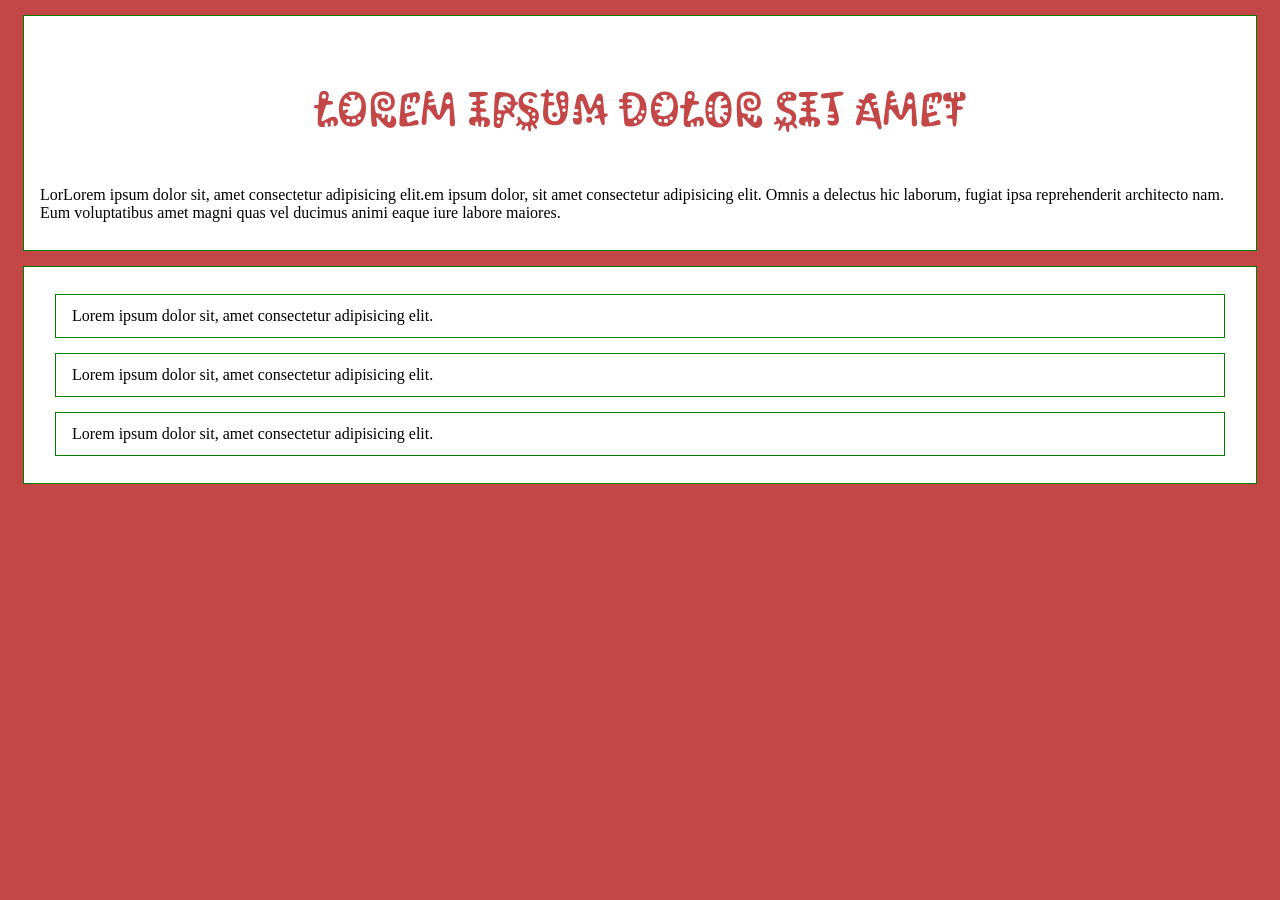
<file: index.html>
<!DOCTYPE html>
<html lang="en">

<head>
    <meta charset="UTF-8">
    <meta name="viewport" content="width=device-width, initial-scale=1.0">
    <title>DIV</title>
    <link rel="preconnect" href="https://fonts.googleapis.com">
    <link rel="preconnect" href="https://fonts.gstatic.com" crossorigin>
    <link href="https://fonts.googleapis.com/css2?family=Kablammo&family=Playpen+Sans:wght@100..800&display=swap"
        rel="stylesheet">
    <style>
        body {
            background-color: rgb(196, 71, 71);

        }

        div {
            background-color: rgb(255, 255, 255);
            padding-left: 16px;
            padding-right: 16px;
            padding-top: 12px;
            padding-bottom: 12px;
            margin: 15px;
            border: 1px solid green;

        }

        h3 {
            color: brown;
            text-align: center;
            font-family: "Kablammo", system-ui;
            font-size: 3rem;

            p {
                color: steelblue text-align: center;
                font-size: 1.25rem;
            }

            /* google fonts*/
    </style>
</head>

<body>
    <div>
        <h3 style="color:rgb(196, 71, 71)">Lorem ipsum dolor sit amet</h3>
        <p>LorLorem ipsum dolor sit, amet consectetur adipisicing elit.em ipsum dolor, sit amet consectetur adipisicing
            elit. Omnis a delectus hic laborum, fugiat ipsa
            reprehenderit architecto nam. Eum voluptatibus amet magni quas vel ducimus animi eaque iure labore maiores.
        </p>

    </div>

    <div>

        <div>Lorem ipsum dolor sit, amet consectetur adipisicing elit.</div>

        <div>Lorem ipsum dolor sit, amet consectetur adipisicing elit.</div>

        <div>Lorem ipsum dolor sit, amet consectetur adipisicing elit.</div>
    </div>
</body>

</html>
</file>
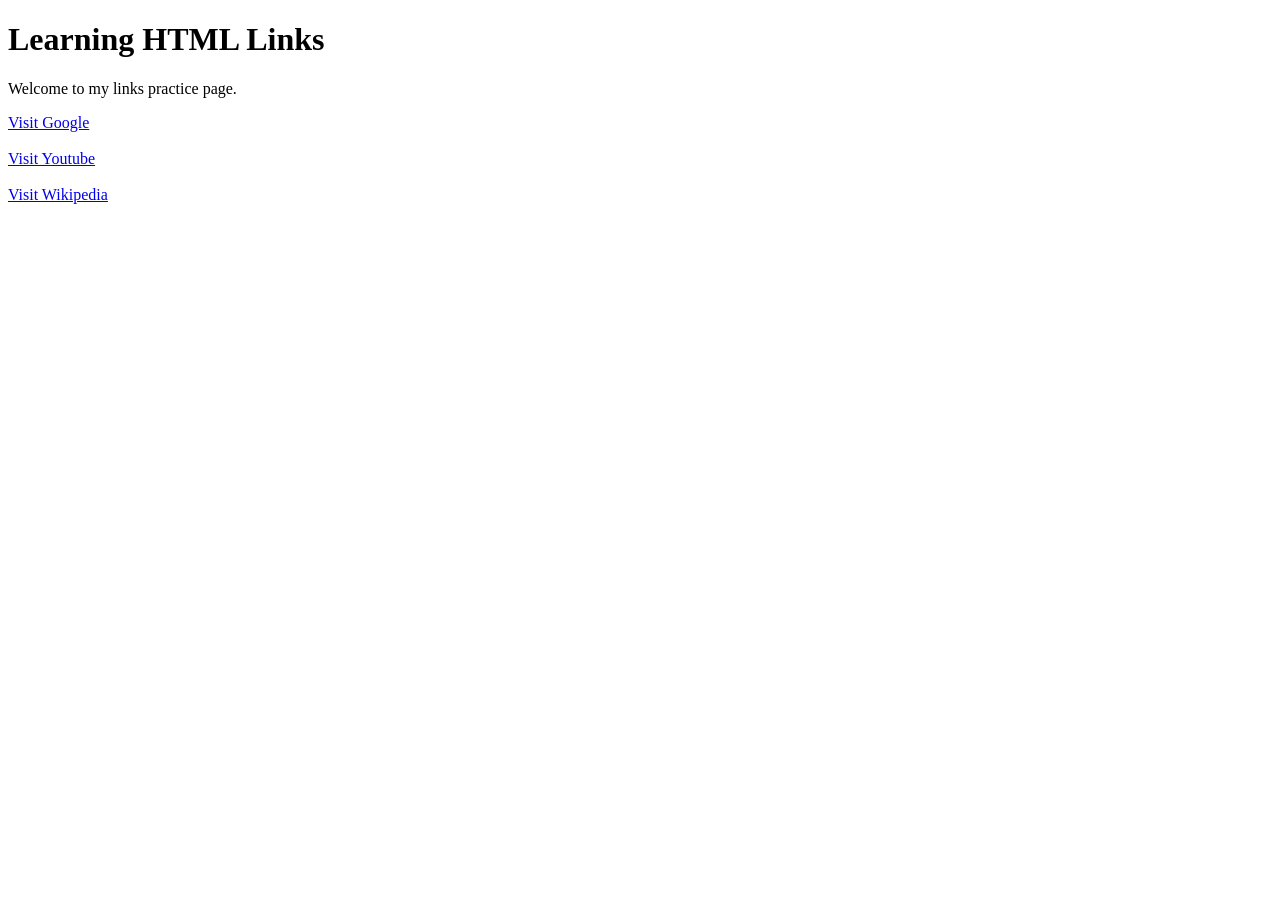
<file: Links/index.html>
<!DOCTYPE html>
<html lang="en">

<head>
    <meta charset="UTF-8">
    <meta name="viewport" content="width=device-width, initial-scale=1.0">
    <title>HTML Links</title>
</head>

<body>
    <h1>Learning HTML Links</h1>
    <p>Welcome to my links practice page.</p>

    <a href="https://www.google.com">Visit Google</a>

    <br><br>
    <a href="https://www.youtube.com">Visit Youtube</a>

    <br><br>
    <a href="https://www.wikipedia.org">Visit Wikipedia</a>


</body>

</html>
</file>
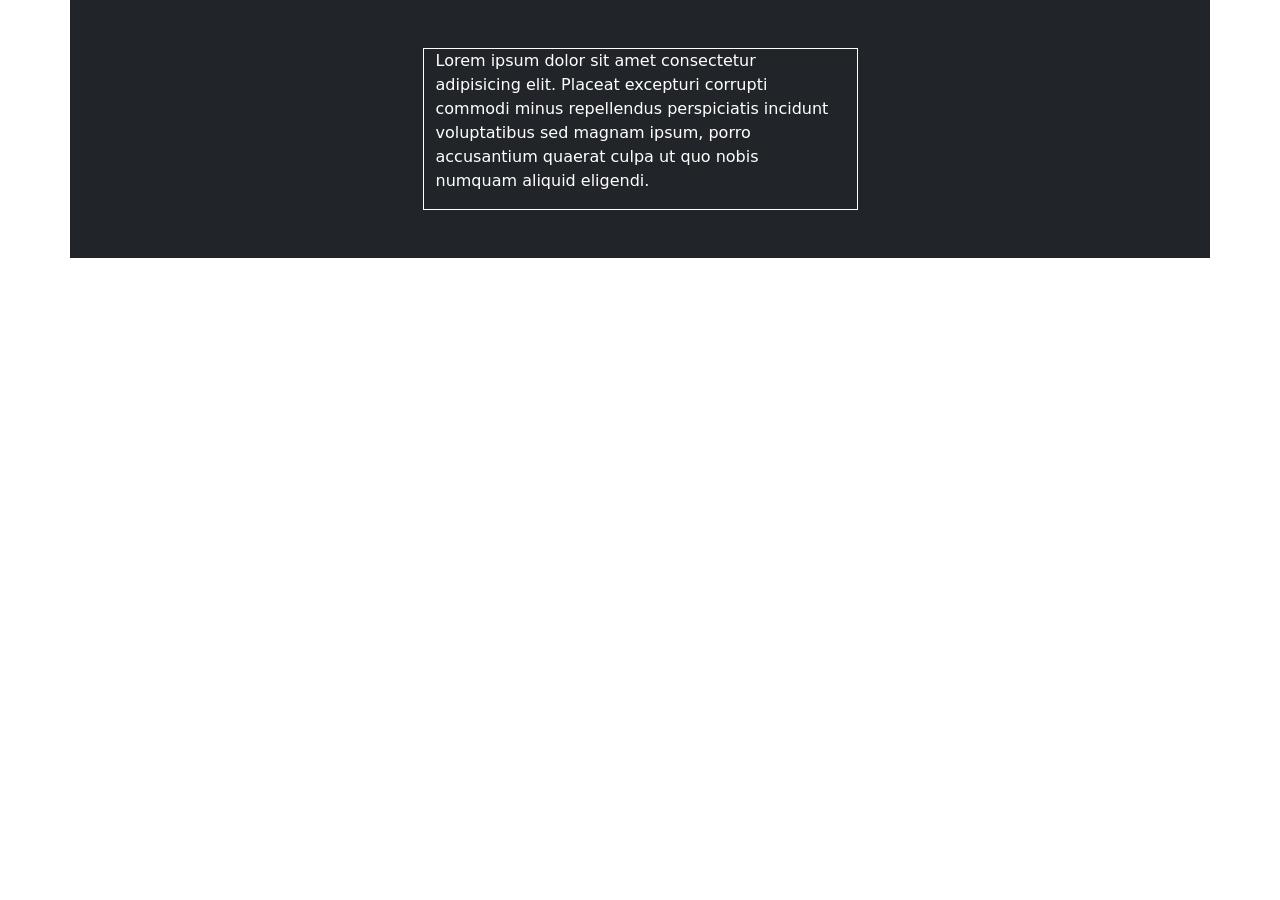
<file: bs-grid.html>
<!DOCTYPE html>
<html lang="en">

<head>
    <meta charset="UTF-8">
    <meta name="viewport" content="width=device-width, initial-scale=1.0">
    <title>BS Grid</title>
    <link href="https://cdn.jsdelivr.net/npm/bootstrap@5.3.8/dist/css/bootstrap.min.css" rel="stylesheet">




</head>

<body>

    <!--.container-->
    <!--.row-->
    <!--.col-->
    <!--xs, sm, md, lg, xl, xxl-->

    <div class="container d-none">
        <div class="row">
            <div class="col-sm-6 border border-danger">
                <p>Lorem ipsum dolor sit amet consectetur adipisicing elit. Beatae consectetur facilis quas nam sint.
                    Optio id amet quam veritatis eaque, maxime facere a similique!</p>
            </div>
            <div class="col-sm-6 border border-primary">
                <p>Lorem ipsum dolor sit amet, consectetur adipisicing elit. Beatae consectetur facilis quas nam sint.
                    Optio id amet quam veritatis eaque, maxime facere a similique!</p>
            </div>
            <div class="col-sm-12 border border-success">
                <p>Lorem ipsum dolor sit amet, consectetur adipisicing elit. Beatae consectetur facilis quas nam sint.
                    Optio id amet quam veritatis eaque, maxime facere a similique!</p>
            </div>
        </div>
    </div>

    <div class="container">
        <div class="row bg-dark p-5 justify-content-center">
            <div class="col-5 border border-white">
                <p class="text-white">Lorem ipsum dolor sit amet consectetur adipisicing elit. Placeat excepturi
                    corrupti commodi minus
                    repellendus perspiciatis incidunt voluptatibus sed magnam ipsum, porro accusantium quaerat culpa ut
                    quo nobis numquam aliquid eligendi.</p>
            </div>
        </div>
    </div>


</body>

</html>
</file>
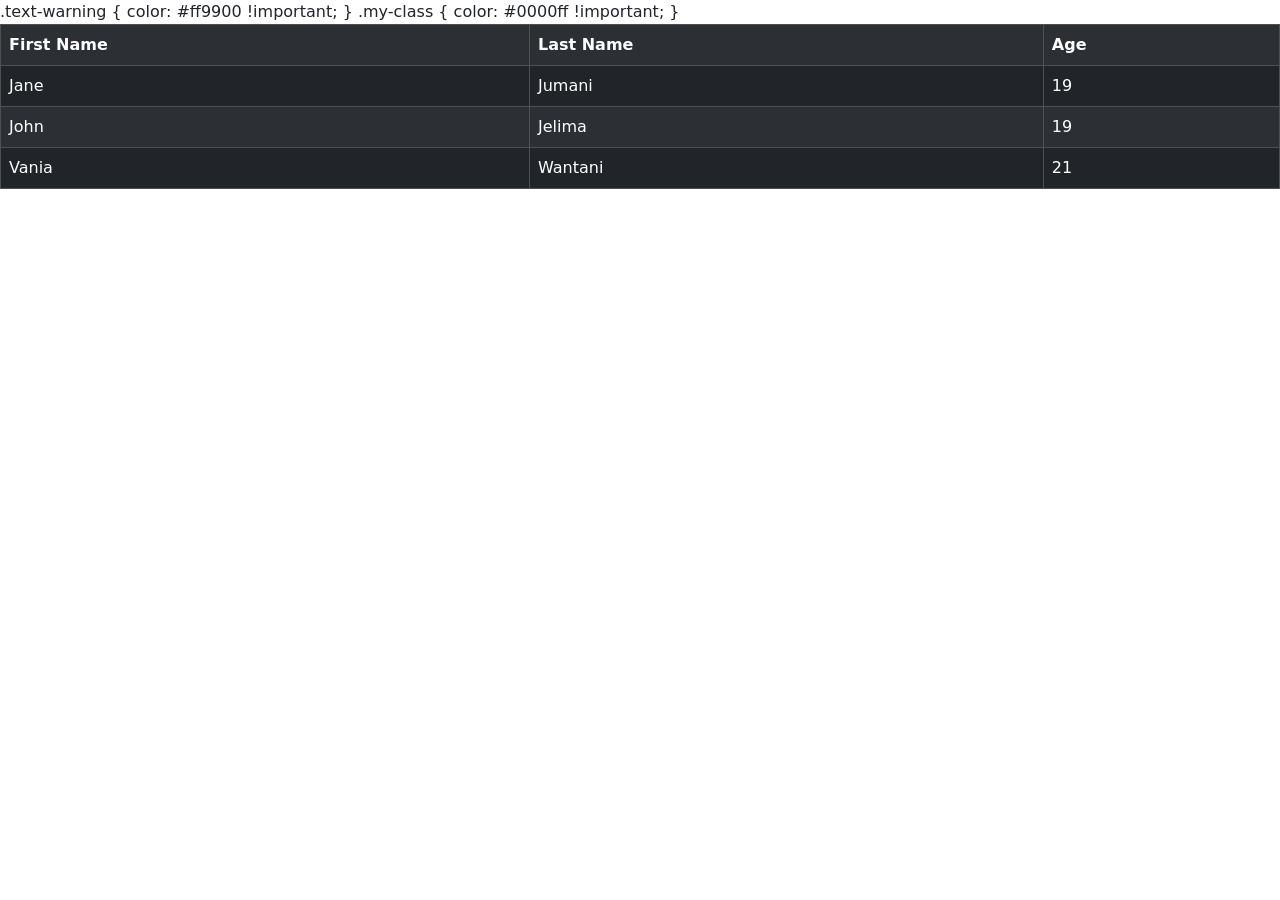
<file: bs_intro.html>
<!DOCTYPE html>
<html lang="en">

<head>
    <meta charset="UTF-8">
    <meta name="viewport" content="width=device-width, initial-scale=1.0">
    <title>Bootstrap intro</title>
    <link href="https://cdn.jsdelivr.net/npm/bootstrap@5.3.8/dist/css/bootstrap.min.css" rel="stylesheet">
    .text-warning {
    color: #ff9900 !important;
    }

    .my-class {
    color: #0000ff !important;
    }
    </style>

</head>

<body>
    <!-- <h1 class=" text-center text-danger">Lorem ipsum, dolor sit amet consectetur adipisicing elit.</h1>

    <p class="text-end text-success text-warning">Lorem ipsum dolor sit amet consectetur adipisicing elit. Molestias
        quos ipsum
        nesciunt neque
        deserunt non,
        voluptatem reprehenderit ab nam veritatis excepturi quisquam, recusandae cumque, aliquid sed eum ea id aut.</p>
    -->


    <table class="table table-dark table-striped table-bordered table-hover">
        <tr>
            <th>First Name</th>
            <th> Last Name</th>
            <th>Age</th>
        </tr>
        <!-- tr>td*3-->
        <tr>
            <td>Jane</td>
            <td>Jumani</td>
            <td class="my-class">19</td>
        </tr>

        <tr>
            <td>John</td>
            <td>Jelima</td>
            <td class="my-class">19</td>
        </tr>

        <tr>
            <td>Vania</td>
            <td>Wantani</td>
            <td class="my-class">21</td>
        </tr>


    </table>



</body>

</html>
</file>
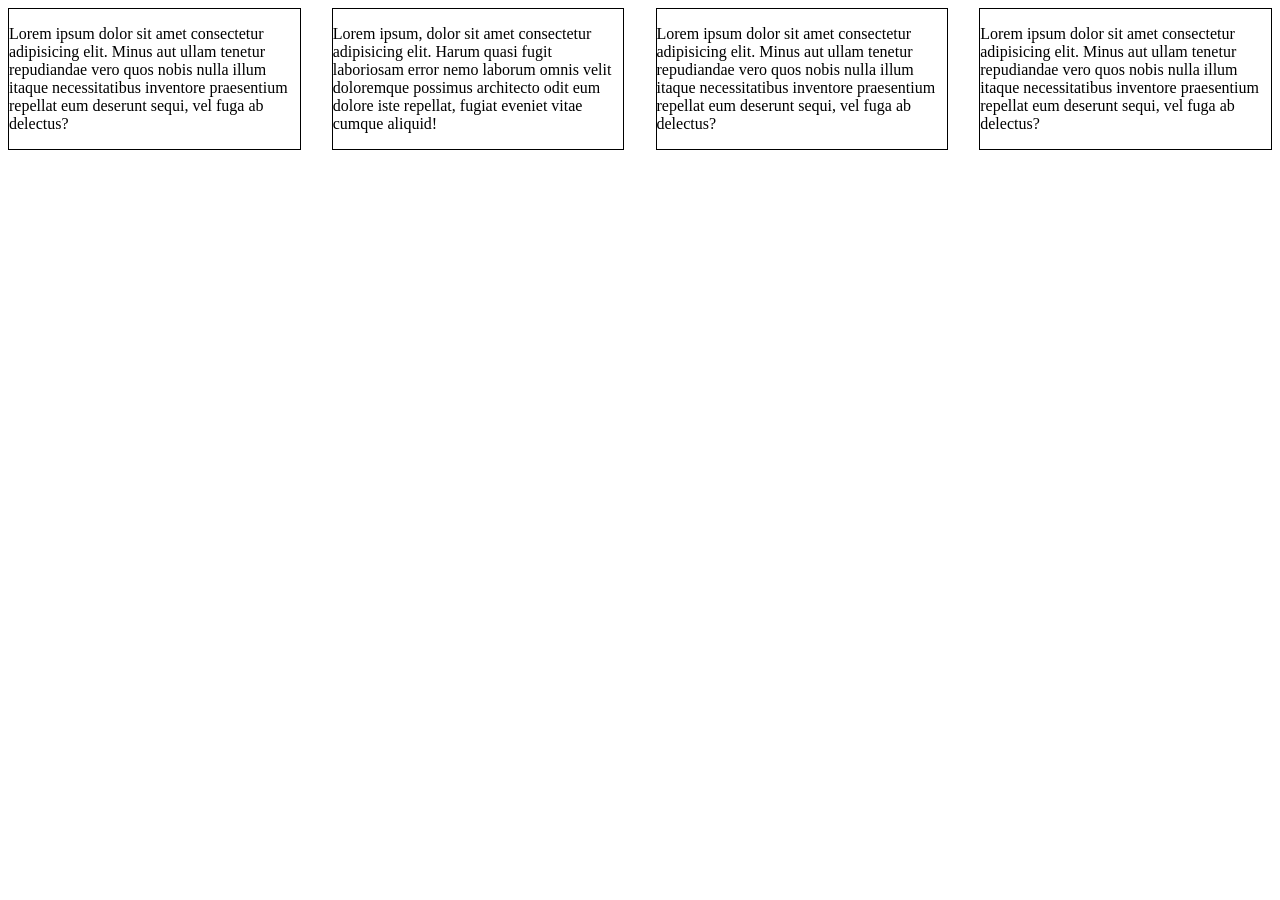
<file: fle.html>
<!DOCTYPE html>
<html lang="en">

<head>
    <meta charset="UTF-8">
    <meta name="viewport" content="width=, initial-scale=1.0">
    <title>CSS FLEX</title>
    <style>
        .main-1 {
            border: 1px solid #808080;
            padding: 10px;
            display: flex;
            justify-content: space-between;
            display: none;
        }

        .smaller {
            border: 1px solid #8c2323;
            height: 100px;
            width: 45%;
        }

        .x {
            width: 60%;
        }

        .y {
            width: 30%;
        }

        .container {
            display: flex;
            justify-content: space-between;
        }


        .s {
            width: 23%;
            border: 1px solid #000000;
        }
    </style>
</head>

<body>

    <!-- Setup username and email -->
    <!-- git config --global user.name "vaniaxdev" -->
    <!-- git config --global user.email "thukusylvi118@gmail.com" -->
    
    <!-- git init -->   
    <!-- git add .  -->
    <!-- git commit -m "Learn HTML and CSS" -->
    


    <div class="main-1">
        <div class="smaller">A</div>
        <div class="smaller y">B</div>
    </div>

    <div class="container">
        <div class="s">
            <p>Lorem ipsum dolor sit amet consectetur adipisicing elit. Minus aut ullam tenetur repudiandae vero quos
                nobis nulla illum itaque necessitatibus inventore praesentium repellat eum deserunt sequi, vel fuga ab
                delectus?</p>
        </div>

        <div class="s">
            <p>Lorem ipsum, dolor sit amet consectetur adipisicing elit. Harum quasi fugit laboriosam error nemo laborum
                omnis velit doloremque possimus architecto odit eum dolore iste repellat, fugiat eveniet vitae cumque
                aliquid!</p>
        </div>

        <div class="s">
            <p>Lorem ipsum dolor sit amet consectetur adipisicing elit. Minus aut ullam tenetur repudiandae vero quos
                nobis nulla illum itaque necessitatibus inventore praesentium repellat eum deserunt sequi, vel fuga ab
                delectus?</p>
        </div>

        <div class="s">
            <p>Lorem ipsum dolor sit amet consectetur adipisicing elit. Minus aut ullam tenetur repudiandae vero quos
                nobis nulla illum itaque necessitatibus inventore praesentium repellat eum deserunt sequi, vel fuga ab
                delectus?</p>
        </div>

    </div>

    </div>

</body>

</html>
</file>
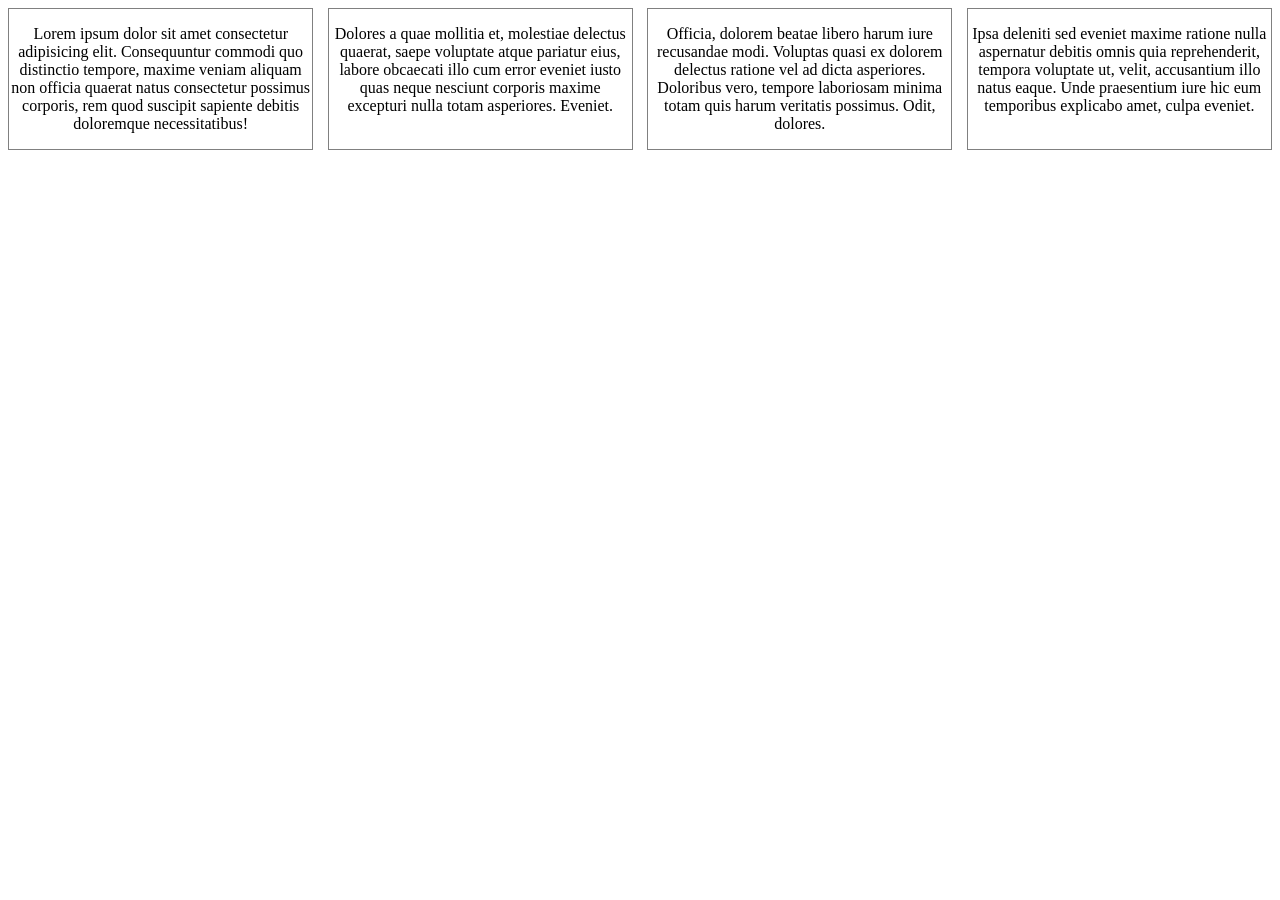
<file: responsive.html>
<!DOCTYPE html>
<html lang="en">

<head>
    <meta charset="UTF-8">
    <meta name="viewport" content="width=device-width, initial-scale=1.0">
    <title>Media Queries</title>
    <!-- CDN -->
    <link rel="stylesheet" href="mine.css">

</head>

<body>



    <!-- emmet shortcuts -->
    <!-- .col>.ro*4>p>lorem -->
    <div class="row">
        <div class="col">
            <p>Lorem ipsum dolor sit amet consectetur adipisicing elit. Consequuntur commodi quo distinctio tempore,
                maxime veniam aliquam non officia quaerat natus consectetur possimus corporis, rem quod suscipit
                sapiente debitis doloremque necessitatibus!</p>
        </div>
        <div class="col">
            <p>Dolores a quae mollitia et, molestiae delectus quaerat, saepe voluptate atque pariatur eius, labore
                obcaecati illo cum error eveniet iusto quas neque nesciunt corporis maxime excepturi nulla totam
                asperiores. Eveniet.</p>
        </div>
        <div class="col">
            <p>Officia, dolorem beatae libero harum iure recusandae modi. Voluptas quasi ex dolorem delectus ratione vel
                ad dicta asperiores. Doloribus vero, tempore laboriosam minima totam quis harum veritatis possimus.
                Odit, dolores.</p>
        </div>
        <div class="col">
            <p>Ipsa deleniti sed eveniet maxime ratione nulla aspernatur debitis omnis quia reprehenderit, tempora
                voluptate ut, velit, accusantium illo natus eaque. Unde praesentium iure hic eum temporibus explicabo
                amet, culpa eveniet.</p>
        </div>
    </div>

</body>

</html>
</file>
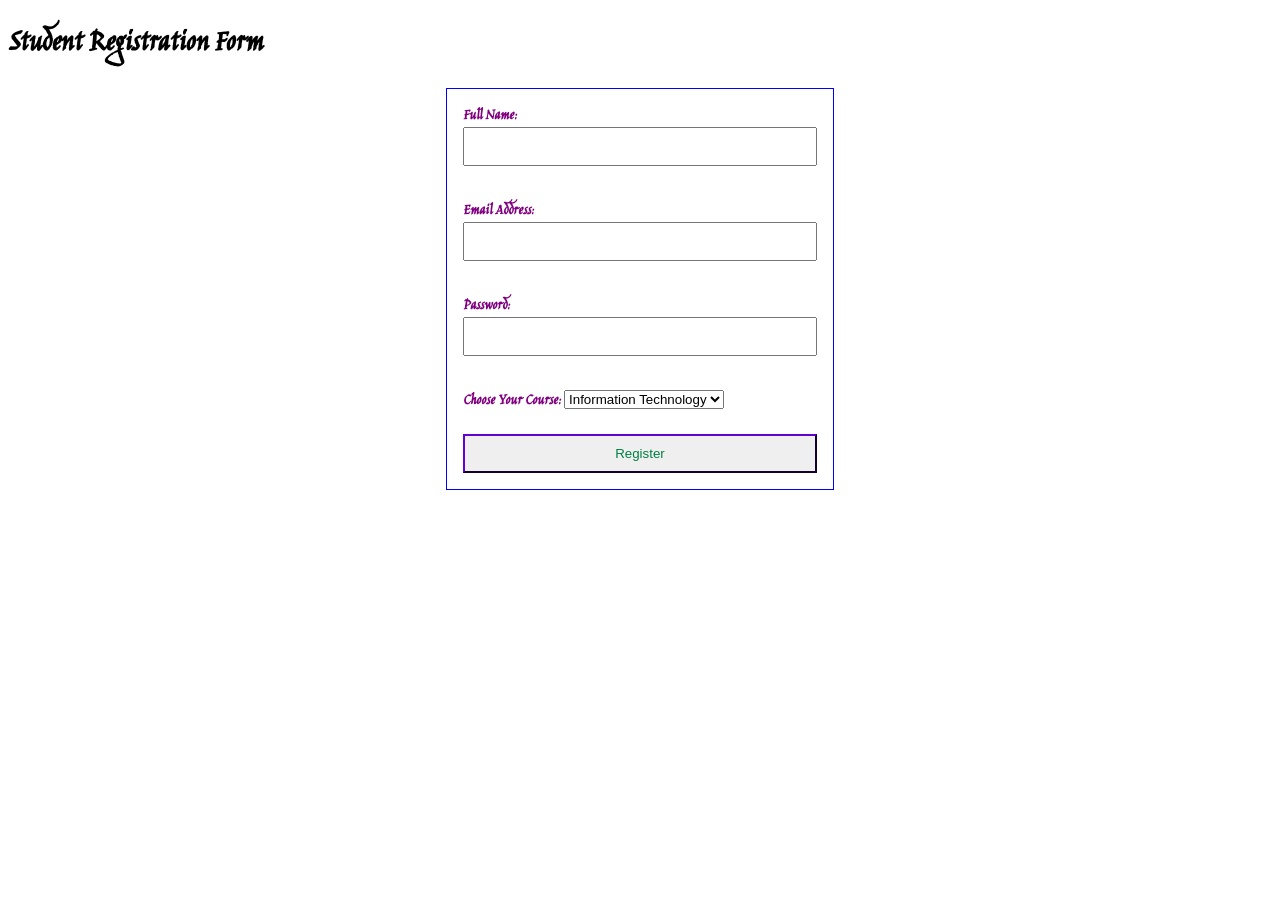
<file: Forms/forms.html>
<!DOCTYPE html>
<html lang="en">

<head>
    <meta charset="UTF-8">
    <meta name="viewport" content="width=, initial-scale=1.0">
    <title>Student Registration Form</title>
    <link rel="preconnect" href="https://fonts.googleapis.com">
    <link rel="preconnect" href="https://fonts.gstatic.com" crossorigin>
    <link href="https://fonts.googleapis.com/css2?family=Jim+Nightshade&display=swap" rel="stylesheet">
    <style>
        body {

            background: #ffffff;
            font-family: "Jim Nightshade", cursive;
            font-weight: 400;
            font-style: normal;

        }

        form {
            width: 28%;
            border: 1px solid #0000ff;
            padding: 16px;
            margin: auto;
        }

        label {
            font-weight: bold;
            color: #800080;
        }

        .full-width {
            width: 100%;
            padding: 10px;
            box-sizing: border-box;
            margin-bottom: 12px;
        }

        button {
            width: 100%;
            border-color: #3c0080;
            padding: 10px;
            color: #008044;
        }
    </style>

</head>

<body>
    <h1>Student Registration Form</h1>

    <form>
        <label for="fullname">Full Name:</label>
        <input class="full-width" type="text" id="fullname" name="fullname">

        <br><br>
        <label for="email">Email Address:</label>
        <input class="full-width" type="email" id="email" name="email">

        <br><br>
        <label for="password">Password:</label>
        <input class="full-width" type="password" id="password" name="password">

        <br><br>
        <label for="course">Choose Your Course:</label>
        <select id="course" name="course">
            <option value="it">Information Technology</option>
            <option value="cs">Computer Science</option>
            <option value="se">Software Engineering</option>
            <option value="ds">Data Science</option>
            <option value="ml">Machine Learning</option>
        </select>

        <br><br>

        <button type="submit">Register</button>
    </form>

</body>

</html>
</file>
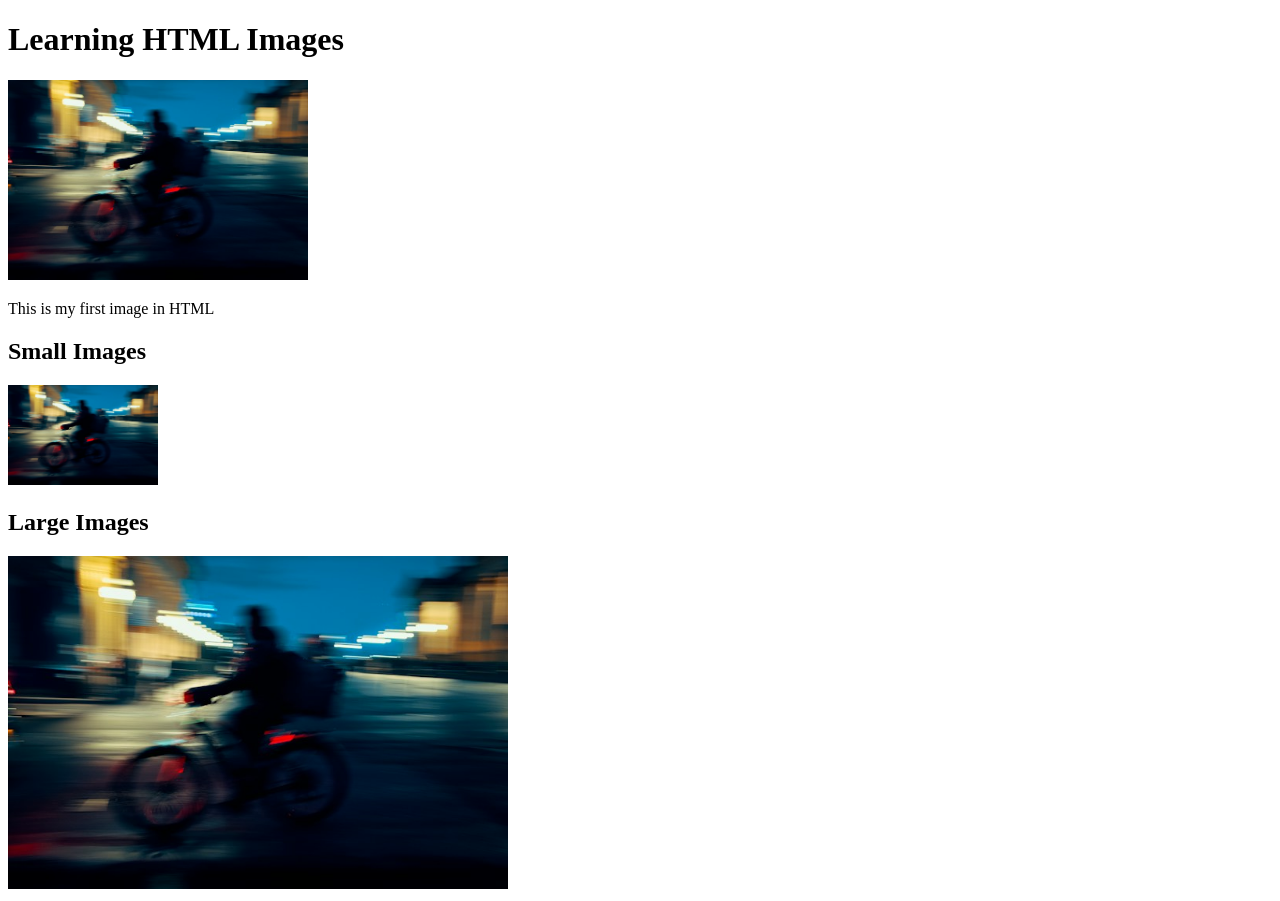
<file: Images/images.html>
<!DOCTYPE html>
<html lang="en">

<head>
    <meta charset="UTF-8">
    <meta name="viewport" content="width=device-width, initial-scale=1.0">
    <title>HTML Images</title>
</head>

<body>

    <h1>Learning HTML Images</h1>

    <img src="bruno-bd-8i9ETArAeto-unsplash.jpg" alt="Bruno" width="300">

    <p>This is my first image in HTML</p>

    <h2>Small Images</h2>

    <img src="bruno-bd-8i9ETArAeto-unsplash.jpg" alt="Bruno" width="150">

    <h2>Large Images</h2>

    <img src="bruno-bd-8i9ETArAeto-unsplash.jpg" alt="Bruno" width="500">

</body>

</html>
</file>
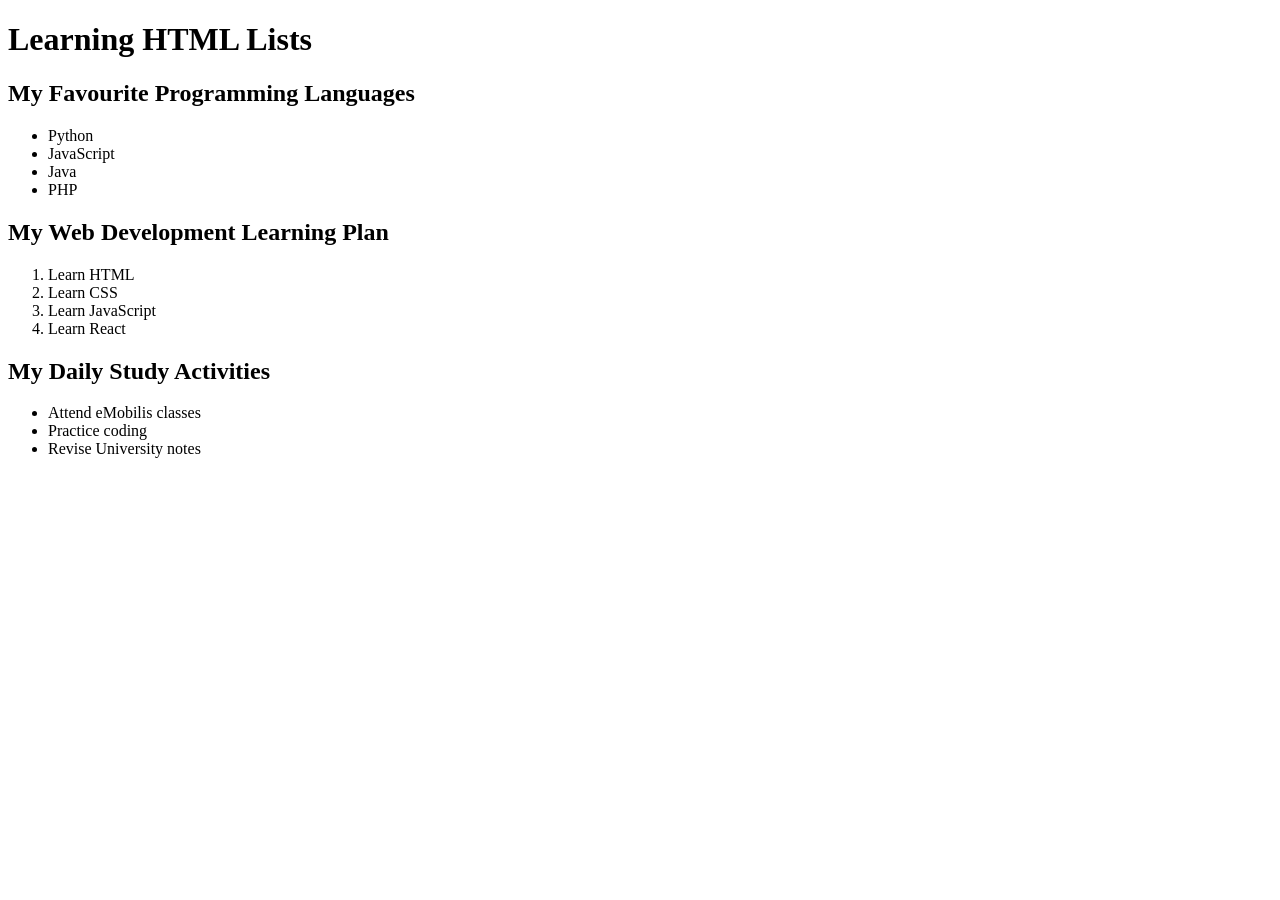
<file: Lists/lists.html>
<!DOCTYPE html>
<html lang="en">

<head>
    <meta charset="UTF-8">
    <meta name="viewport" content="width=device-width, initial-scale=1.0">
    <title>HTML Lists</title>
</head>

<body>
    <h1>Learning HTML Lists</h1>

    <h2>My Favourite Programming Languages</h2>

    <ul>
        <li>Python</li>
        <li>JavaScript</li>
        <li>Java</li>
        <li>PHP</li>
    </ul>

    <h2>My Web Development Learning Plan</h2>

    <ol>
        <li>Learn HTML</li>
        <li>Learn CSS</li>
        <li>Learn JavaScript</li>
        <li>Learn React</li>
    </ol>

    <h2>My Daily Study Activities</h2>

    <ul>
        <li>Attend eMobilis classes</li>
        <li>Practice coding</li>
        <li>Revise University notes</li>
    </ul>
</body>

</html>
</file>
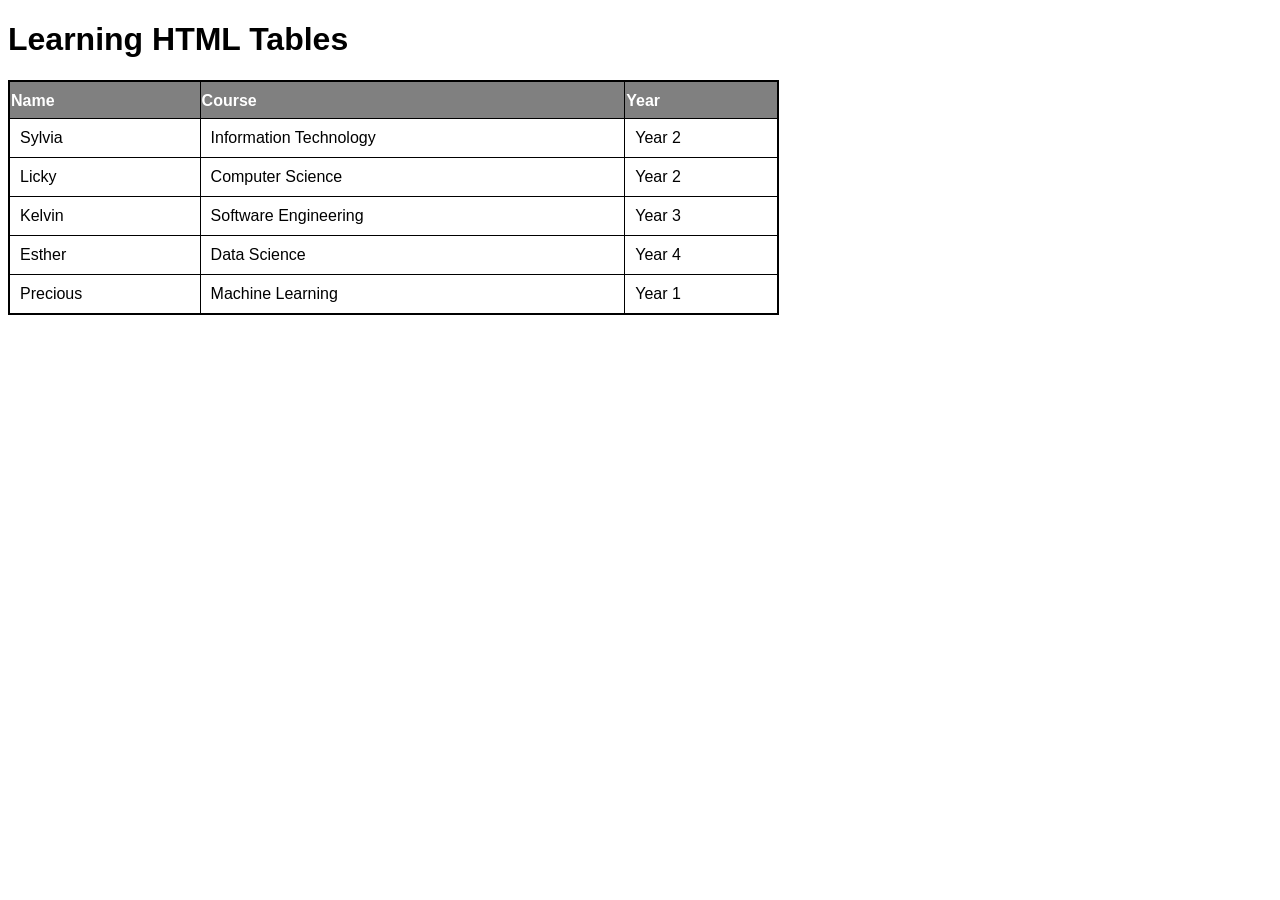
<file: Tables/tables.html>
<!DOCTYPE html>
<html lang="en">

<head>
    <meta charset="UTF-8">
    <meta name="viewport" content="width=device-width, initial-scale=1.0">
    <title>HTML Tables</title>

    <style>
        body {
            background: white;
            font-family: 'Carlito', sans-serif;
        }

        table {
            border: 2px solid black;
            border-collapse: collapse;
            width: 61%;
        }


        th {
            border: 1px solid black;
            padding-top: 10px;
            padding-bottom: 8px;
            text-align: left;
            background: gray;
            color: white;
        }


        td {
            border: 1px solid black;
            padding: 10px;
        }
    </style>
</head>

<body>

    <h1>Learning HTML Tables</h1>

    <table border="1">
        <tr>
            <th>Name</th>
            <th>Course</th>
            <th>Year</th>
        </tr>

        <tr>
            <td>Sylvia</td>
            <td>Information Technology</td>
            <td>Year 2</td>
        </tr>

        <tr>
            <td>Licky</td>
            <td>Computer Science</td>
            <td>Year 2</td>
        </tr>

        <tr>
            <td>Kelvin</td>
            <td>Software Engineering</td>
            <td>Year 3</td>
        </tr>

        <tr>
            <td>Esther</td>
            <td>Data Science</td>
            <td>Year 4</td>
        </tr>

        <tr>
            <td>Precious</td>
            <td>Machine Learning</td>
            <td>Year 1</td>

        </tr>

    </table>
</body>

</html>
</file>
<file: mine.css>
.row {
    display: flex;
    flex-wrap: wrap;
    justify-content: space-between;
}


.col {
    border: 1px solid gray;
    width: 24%;
}


p {
    text-align: center;
}

/* Media Queries */
@media screen and (min-width: 768px) and (max-width: 1023px) {
    p {
        color: #ff0000;
    }

    .col {
        width: 48%;
        margin-bottom: 12px;
    }
}

@media screen and (max-width: 767px) {
    .col {
        width: 100%;
        margin-bottom: 12px;
    }

    p {
        color: #00b7ff;
    }
}


/* sm md lg xl xxl */
/* CSS frameworks --code that is already done 95% 5% */
/* Python -- django */
</file>
